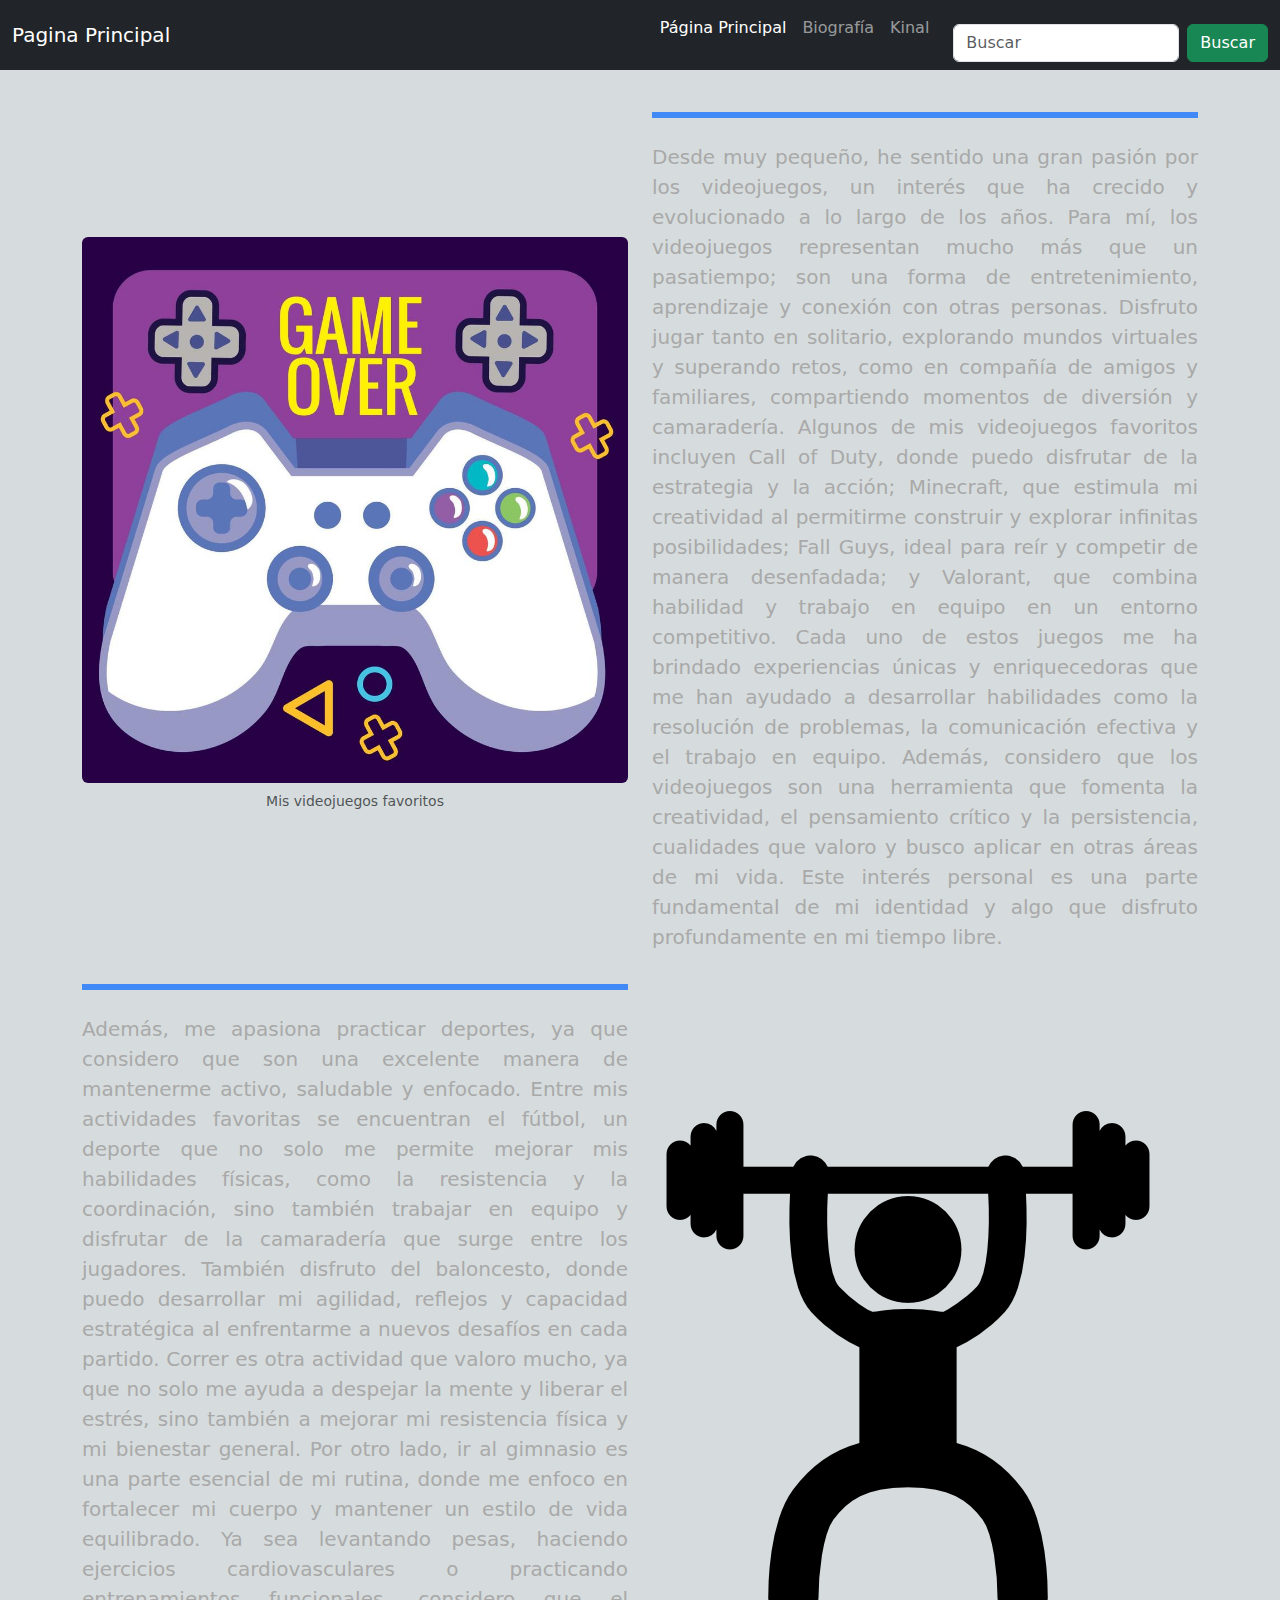
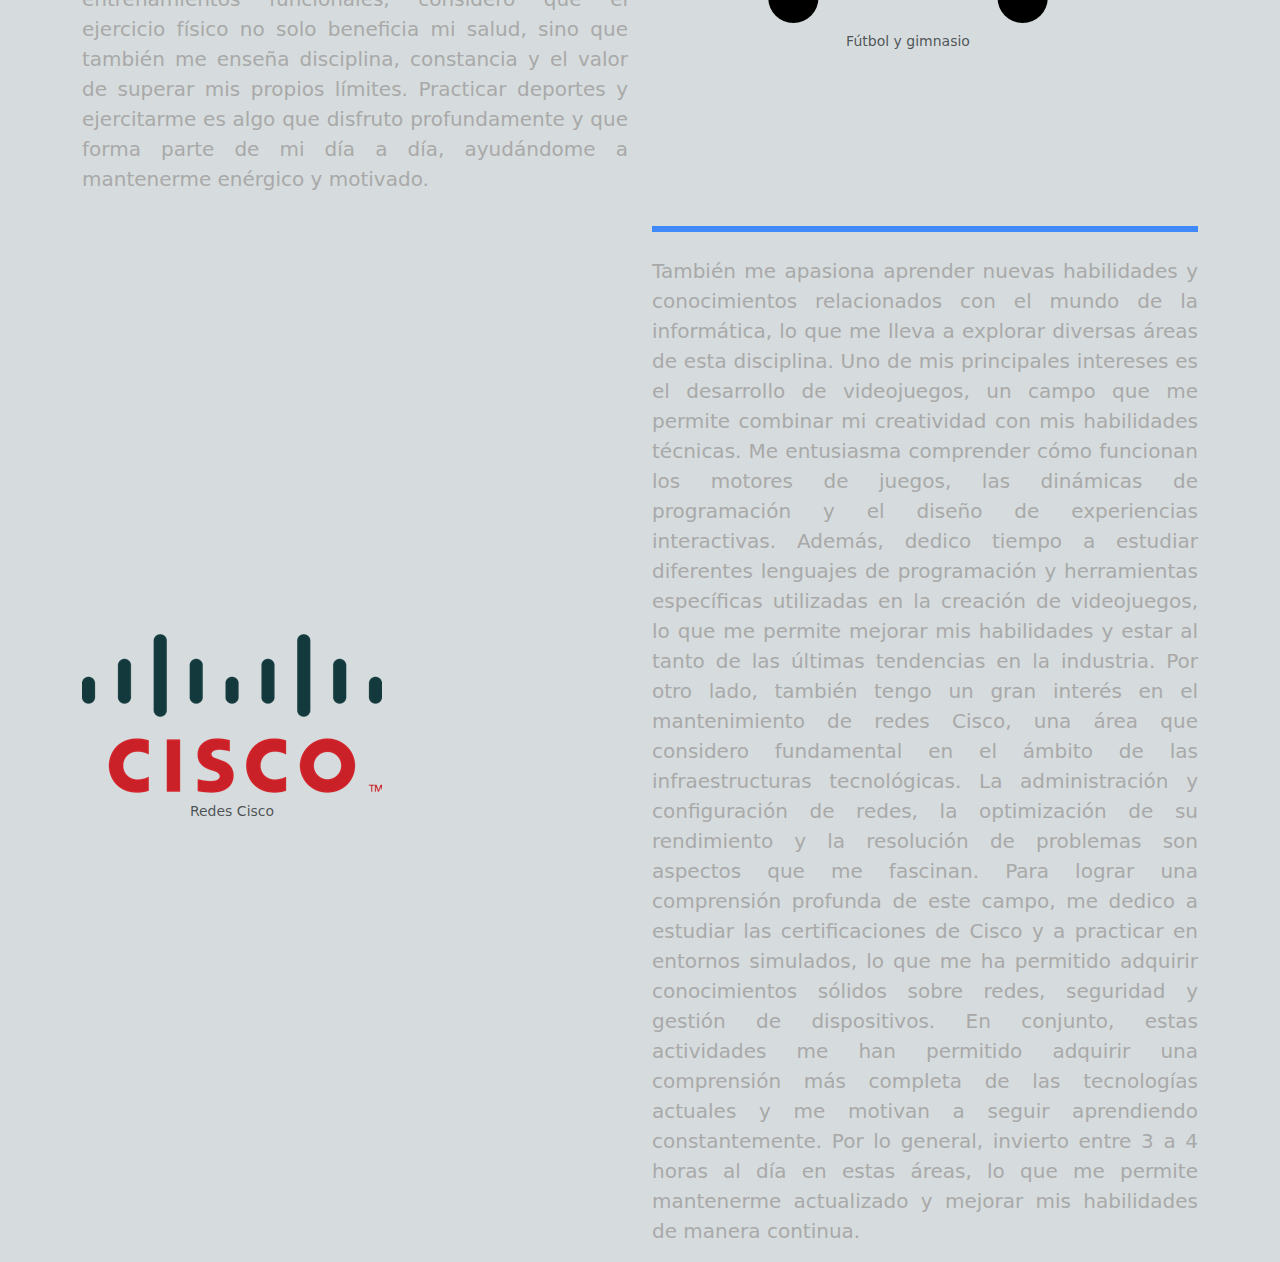
<file: index.html>
<!DOCTYPE html>
<html lang="en">
<head>
    <meta charset="UTF-8">
    <meta name="viewport" content="width=device-width, initial-scale=1.0">
    <link rel="stylesheet" href="style.css">
    <title>Laboratorio #1</title>
    <link href="https://cdn.jsdelivr.net/npm/bootstrap@5.3.3/dist/css/bootstrap.min.css" rel="stylesheet" integrity="sha384-QWTKZyjpPEjISv5WaRU9OFeRpok6YctnYmDr5pNlyT2bRjXh0JMhjY6hW+ALEwIH" crossorigin="anonymous">
</head>
<body>
    <nav class="navbar navbar-expand-lg navbar-dark bg-dark fixed-top">
        <div class="container-fluid">
          <a class="navbar-brand" href="index.html">Pagina Principal</a>
          <button class="navbar-toggler" type="button" data-bs-toggle="offcanvas" data-bs-target="#offcanvasDarkNavbar" aria-controls="offcanvasDarkNavbar" aria-label="Toggle navigation">
            <span class="navbar-toggler-icon"></span>
          </button>
          <div class="offcanvas offcanvas-end text-bg-dark" tabindex="-1" id="offcanvasDarkNavbar" aria-labelledby="offcanvasDarkNavbarLabel">
            <div class="offcanvas-header">
              <h5 class="offcanvas-title" id="offcanvasDarkNavbarLabel">Navegación</h5>
              <button type="button" class="btn-close btn-close-white" data-bs-dismiss="offcanvas" aria-label="Close"></button>
            </div>
            <div class="offcanvas-body">
              <ul class="navbar-nav justify-content-end flex-grow-1 pe-3">
                <li class="nav-item">
                  <a class="nav-link active" aria-current="page" href="#">Página Principal</a>
                </li>
                <li class="nav-item">
                  <a class="nav-link" href="biografia.html">Biografía</a>
                </li>
                <li class="nav-item">
                    <a class="nav-link" href="kinal.html">Kinal</a>
                </li>
              </ul>
              <form class="d-flex mt-3" role="search">
                <input class="form-control me-2" type="search" placeholder="Buscar" aria-label="Search">
                <button class="btn btn-success" type="submit">Buscar</button>
              </form>
            </div>
          </div>
        </div>
      </nav>

    <div class="container mt-5 pt-5">
        <div class="row align-items-center">
            <div class="col-12 col-md-6">
                <figure class="figure">
                    <img src="assets/images/VideoGames.jpg" class="figure-img img-fluid rounded" alt="Videojuegos">
                    <figcaption class="figure-caption text-center">Mis videojuegos favoritos</figcaption>
                </figure>
            </div>
            <div class="col-12 col-md-6">
                <hr class="border border-primary border-3 opacity-75 mb-4">
                <p class="lead">Desde muy pequeño, he sentido una gran pasión por los videojuegos, un interés que ha crecido y evolucionado a lo largo de los años. Para mí, los videojuegos representan mucho más que un pasatiempo; son una forma de entretenimiento, aprendizaje y conexión con otras personas. Disfruto jugar tanto en solitario, explorando mundos virtuales y superando retos, como en compañía de amigos y familiares, compartiendo momentos de diversión y camaradería.
                Algunos de mis videojuegos favoritos incluyen Call of Duty, donde puedo disfrutar de la estrategia y la acción; Minecraft, que estimula mi creatividad al permitirme construir y explorar infinitas posibilidades; Fall Guys, ideal para reír y competir de manera desenfadada; y Valorant, que combina habilidad y trabajo en equipo en un entorno competitivo. Cada uno de estos juegos me ha brindado experiencias únicas y enriquecedoras que me han ayudado a desarrollar habilidades como la resolución de problemas, la comunicación efectiva y el trabajo en equipo.
                Además, considero que los videojuegos son una herramienta que fomenta la creatividad, el pensamiento crítico y la persistencia, cualidades que valoro y busco aplicar en otras áreas de mi vida. Este interés personal es una parte fundamental de mi identidad y algo que disfruto profundamente en mi tiempo libre.</p>
            </div>

            <div class="col-12 col-md-6">
                <hr class="border border-primary border-3 opacity-75 mb-4">
                <p class="lead">Además, me apasiona practicar deportes, ya que considero que son una excelente manera de mantenerme activo, saludable y enfocado. Entre mis actividades favoritas se encuentran el fútbol, un deporte que no solo me permite mejorar mis habilidades físicas, como la resistencia y la coordinación, sino también trabajar en equipo y disfrutar de la camaradería que surge entre los jugadores.
                También disfruto del baloncesto, donde puedo desarrollar mi agilidad, reflejos y capacidad estratégica al enfrentarme a nuevos desafíos en cada partido. Correr es otra actividad que valoro mucho, ya que no solo me ayuda a despejar la mente y liberar el estrés, sino también a mejorar mi resistencia física y mi bienestar general.
                Por otro lado, ir al gimnasio es una parte esencial de mi rutina, donde me enfoco en fortalecer mi cuerpo y mantener un estilo de vida equilibrado. Ya sea levantando pesas, haciendo ejercicios cardiovasculares o practicando entrenamientos funcionales, considero que el ejercicio físico no solo beneficia mi salud, sino que también me enseña disciplina, constancia y el valor de superar mis propios límites. Practicar deportes y ejercitarme es algo que disfruto profundamente y que forma parte de mi día a día, ayudándome a mantenerme enérgico y motivado.</p>
            </div>
            <div class="col-12 col-md-6">
                <figure class="figure">
                    <img src="assets/images/GYM.png" class="figure-img img-fluid rounded" alt="Deportes">
                    <figcaption class="figure-caption text-center">Fútbol y gimnasio</figcaption>
                </figure>
            </div>
            
            <div class="col-12 col-md-6">
                <figure class="figure">
                    <img src="assets/images/cisco.png" class="figure-img img-fluid rounded" alt="Cisco">
                    <figcaption class="figure-caption text-center">Redes Cisco</figcaption>
                </figure>
            </div>

            <div class="col-12 col-md-6">
                <hr class="border border-primary border-3 opacity-75 mb-4">
                <p class="lead">También me apasiona aprender nuevas habilidades y conocimientos relacionados con el mundo de la informática, lo que me lleva a explorar diversas áreas de esta disciplina. Uno de mis principales intereses es el desarrollo de videojuegos, un campo que me permite combinar mi creatividad con mis habilidades técnicas. Me entusiasma comprender cómo funcionan los motores de juegos, las dinámicas de programación y el diseño de experiencias interactivas. Además, dedico tiempo a estudiar diferentes lenguajes de programación y herramientas específicas utilizadas en la creación de videojuegos, lo que me permite mejorar mis habilidades y estar al tanto de las últimas tendencias en la industria.
                Por otro lado, también tengo un gran interés en el mantenimiento de redes Cisco, una área que considero fundamental en el ámbito de las infraestructuras tecnológicas. La administración y configuración de redes, la optimización de su rendimiento y la resolución de problemas son aspectos que me fascinan. Para lograr una comprensión profunda de este campo, me dedico a estudiar las certificaciones de Cisco y a practicar en entornos simulados, lo que me ha permitido adquirir conocimientos sólidos sobre redes, seguridad y gestión de dispositivos.
                En conjunto, estas actividades me han permitido adquirir una comprensión más completa de las tecnologías actuales y me motivan a seguir aprendiendo constantemente. Por lo general, invierto entre 3 a 4 horas al día en estas áreas, lo que me permite mantenerme actualizado y mejorar mis habilidades de manera continua.</p>
            </div>
            
        </div>
    </div>
    <body class="bg-custom"></body>
    <script src="https://cdn.jsdelivr.net/npm/bootstrap@5.3.3/dist/js/bootstrap.bundle.min.js" integrity="sha384-YvpcrYf0tY3lHB60NNkmXc5s9fDVZLESaAA55NDzOxhy9GkcIdslK1eN7N6jIeHz" crossorigin="anonymous"></script>
</body>
</html>
</file>
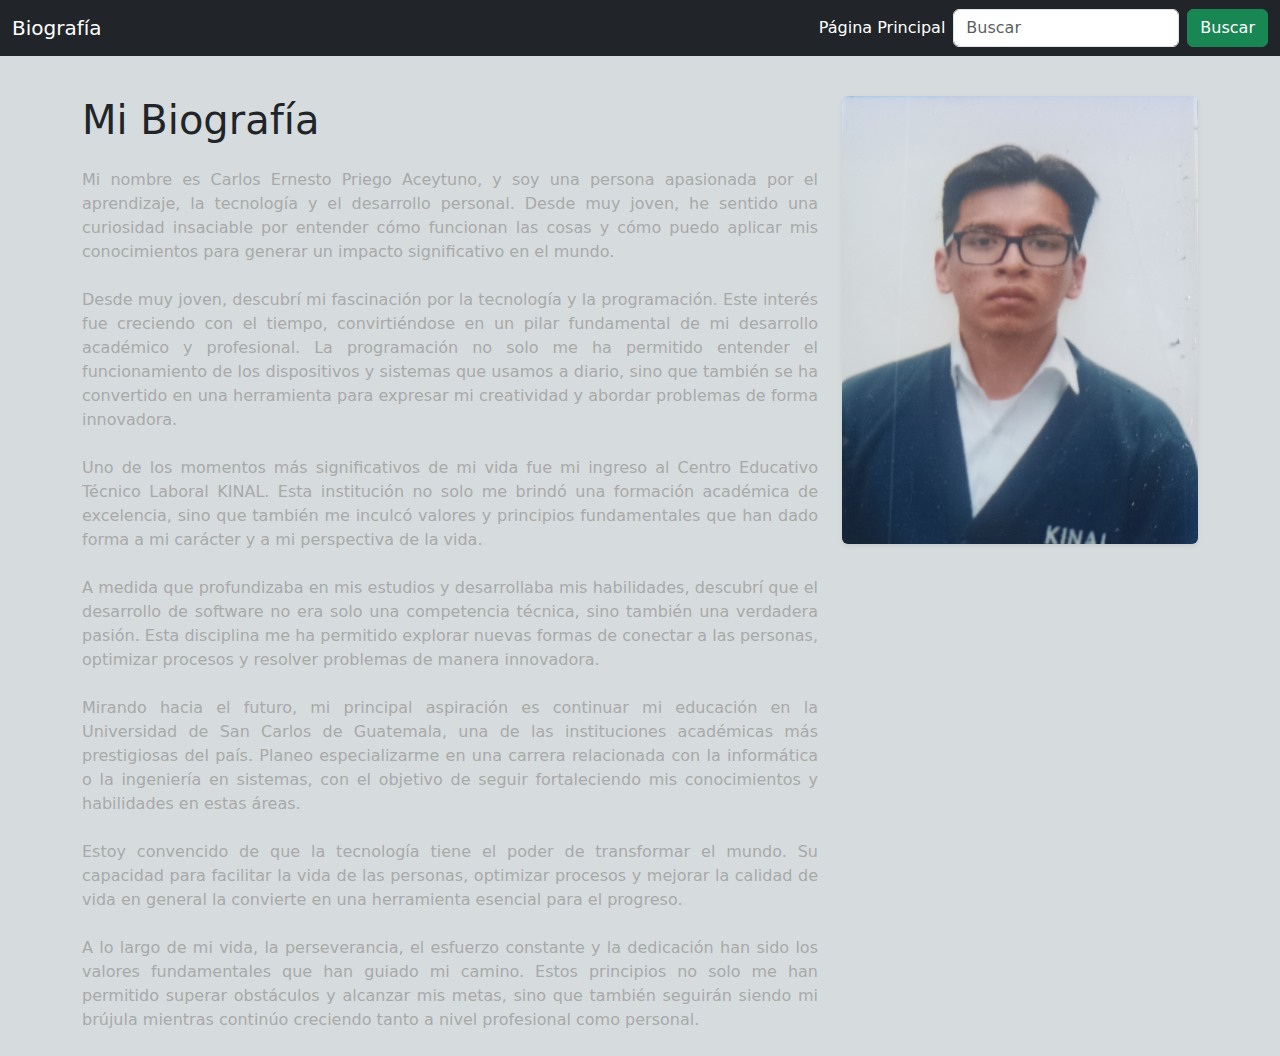
<file: biografia.html>
<!DOCTYPE html>
<html lang="en">
<head>
    <meta charset="UTF-8">
    <meta name="viewport" content="width=device-width, initial-scale=1.0">
    <link rel="stylesheet" href="style.css">
    <title>Biografía</title>
    <link href="https://cdn.jsdelivr.net/npm/bootstrap@5.3.3/dist/css/bootstrap.min.css" rel="stylesheet" integrity="sha384-QWTKZyjpPEjISv5WaRU9OFeRpok6YctnYmDr5pNlyT2bRjXh0JMhjY6hW+ALEwIH" crossorigin="anonymous">
</head>
<body>
    <nav class="navbar navbar-expand-lg navbar-dark bg-dark fixed-top">
        <div class="container-fluid">
            <a class="navbar-brand" href="index.html">Biografía</a>
            <button class="navbar-toggler" type="button" data-bs-toggle="collapse" data-bs-target="#navbarNav" aria-controls="navbarNav" aria-expanded="false" aria-label="Toggle navigation">
                <span class="navbar-toggler-icon"></span>
            </button>
            <div class="collapse navbar-collapse" id="navbarNav">
                <ul class="navbar-nav ms-auto">
                    <li class="nav-item">
                        <a class="nav-link active" aria-current="page" href="index.html">Página Principal</a>
                    </li>
                </ul>
                <form class="d-flex mt-3 mt-lg-0" role="search">
                    <input class="form-control me-2" type="search" placeholder="Buscar" aria-label="Search">
                    <button class="btn btn-success" type="submit">Buscar</button>
                </form>
            </div>
        </div>
    </nav>

    <div class="container mt-5 pt-5">
        <div class="row">
            <div class="col-lg-8">
                <h1 class="mb-4">Mi Biografía</h1>
                <p class="pb-2">Mi nombre es Carlos Ernesto Priego Aceytuno, y soy una persona apasionada por el aprendizaje, la tecnología y el desarrollo personal. Desde muy joven, he sentido una curiosidad insaciable por entender cómo funcionan las cosas y cómo puedo aplicar mis conocimientos para generar un impacto significativo en el mundo.</p>
                <p class="pb-2">Desde muy joven, descubrí mi fascinación por la tecnología y la programación. Este interés fue creciendo con el tiempo, convirtiéndose en un pilar fundamental de mi desarrollo académico y profesional. La programación no solo me ha permitido entender el funcionamiento de los dispositivos y sistemas que usamos a diario, sino que también se ha convertido en una herramienta para expresar mi creatividad y abordar problemas de forma innovadora.</p>
                <p class="pb-2">Uno de los momentos más significativos de mi vida fue mi ingreso al Centro Educativo Técnico Laboral KINAL. Esta institución no solo me brindó una formación académica de excelencia, sino que también me inculcó valores y principios fundamentales que han dado forma a mi carácter y a mi perspectiva de la vida.</p>
                <p class="pb-2">A medida que profundizaba en mis estudios y desarrollaba mis habilidades, descubrí que el desarrollo de software no era solo una competencia técnica, sino también una verdadera pasión. Esta disciplina me ha permitido explorar nuevas formas de conectar a las personas, optimizar procesos y resolver problemas de manera innovadora.</p>
                <p class="pb-2">Mirando hacia el futuro, mi principal aspiración es continuar mi educación en la Universidad de San Carlos de Guatemala, una de las instituciones académicas más prestigiosas del país. Planeo especializarme en una carrera relacionada con la informática o la ingeniería en sistemas, con el objetivo de seguir fortaleciendo mis conocimientos y habilidades en estas áreas.</p>
                <p class="pb-2">Estoy convencido de que la tecnología tiene el poder de transformar el mundo. Su capacidad para facilitar la vida de las personas, optimizar procesos y mejorar la calidad de vida en general la convierte en una herramienta esencial para el progreso.</p>
                <p class="pb-2">A lo largo de mi vida, la perseverancia, el esfuerzo constante y la dedicación han sido los valores fundamentales que han guiado mi camino. Estos principios no solo me han permitido superar obstáculos y alcanzar mis metas, sino que también seguirán siendo mi brújula mientras continúo creciendo tanto a nivel profesional como personal.</p>
            </div>

            <div class="col-lg-4">
                <img src="assets/images/foto.jpg" alt="Foto KINAL" class="img-fluid rounded shadow-sm">
            </div>
        </div>
    </div>
    <body class="bg-custom"></body>
    <script src="https://cdn.jsdelivr.net/npm/bootstrap@5.3.3/dist/js/bootstrap.bundle.min.js" integrity="sha384-YvpcrYf0tY3lHB60NNkmXc5s9fDVZLESaAA55NDzOxhy9GkcIdslK1eN7N6jIeHz" crossorigin="anonymous"></script>
</body>
</html>
</file>
<file: style.css>
.p1 {
    padding-top: 65px;
}

.p2 {
    padding-top: 16px;
}

.p3 {
    padding-top: 65px;
}

.pb-0 {
    margin-left: 65px;
    margin-right: 65px;
    padding-top: 65px;
}

.pb {
    margin-left: 65px;
    margin-right: 65px;
    color: darkgrey;
    text-align: justify;
}

p {
    color: darkgrey;
    text-align: justify;
}

.image {
   height: 350px;
   width: 350px;
}

.bg-custom {
    background-color: #d6dcdd;
}

.partners {
    background-color: blue;
}

.texto-central {
    align-content: center;
}
</file>
